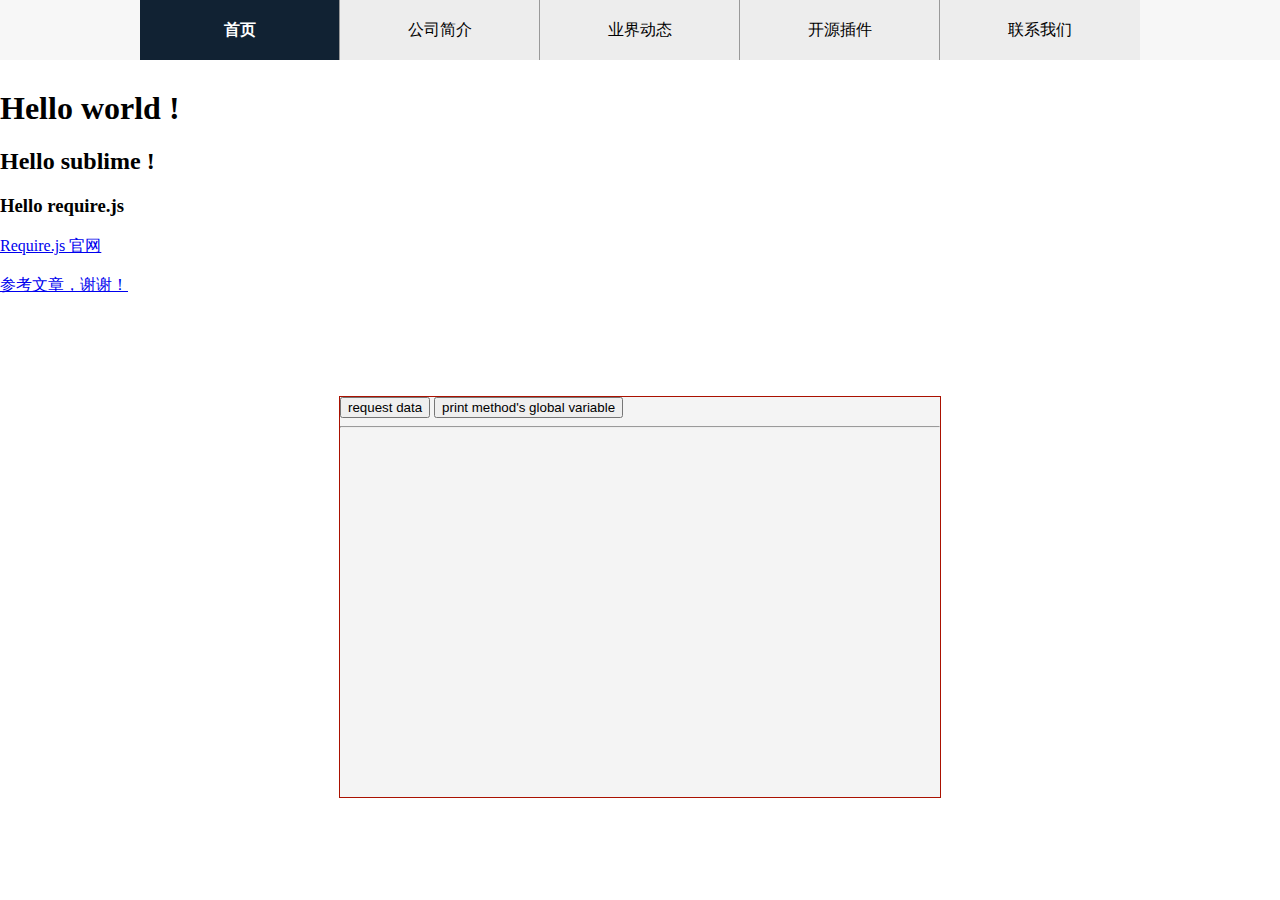
<file: index.html>
<!DOCTYPE html>
<html lang="en">
<head>
	<meta charset="UTF-8">
	<title>Learning RequireJS </title>
	<link rel="stylesheet" href="css/index.css">

	<!-- 入口脚本文件 main.js -->
	<script src="js/lib/require.js" defer async="true" data-main="js/main"></script>
</head>
<body>
	<div id="nav"></div>

	<h1>Hello world !</h1>
	<h2>Hello sublime !</h2>
	<h3>Hello require.js</h3>

	<a href="http://requirejs.org/" target="_blank">Require.js 官网</a>
	<br />
	<br />
	<a href="http://www.cnblogs.com/HCJJ/p/6611669.html" target="_blank">参考文章，谢谢！</a>


	<div id="cont">
		<input type="button" class="show_mock_data" value="request data">
		<input type="button" class="print_mess" value="print method's global variable">
		<hr />
		<div class="other">
			<ol></ol>
		</div>
	</div>

	
</body>
</html>
</file>
<file: css/index.css>
html, body, ul {
	margin: 0;
	padding: 0;
}
ol {
	list-style-type: square;
	/* circle
	square
	upper-roman
	lower-alpha */
}
.cl:after, .clearfix:after {
	content: '.';
	height: 0;
	display: block;
	clear: both;
	visibility: hidden;
}
.cl, .clearfix {
	zoom: 1;
}


#nav {
	width: 100%;
	height: 60px;
	margin-bottom: 30px;
	background: #f7f7f7;
	text-align: center;
}
#ulItem {
	width: 1000px;
	margin: 0 auto;
}
#ulItem li {
	float: left;
	width: 200px;
	font: 16px/60px "Arial";
	list-style-type: none;
	text-align: center;
	cursor: pointer;
	background: #ededed;
	box-sizing: border-box;
	border-right: 1px solid #999;
}
#ulItem li:last-child {
	border-right: none;
}
#ulItem li.active {
	font-weight: 600;
	color: #fff;
	background: #112233;
}
#cont {
	width: 600px;
	height: 400px;
	margin: 100px auto;
	border: 1px solid #a10;
	background: #f4f4f4;
}
</file>
